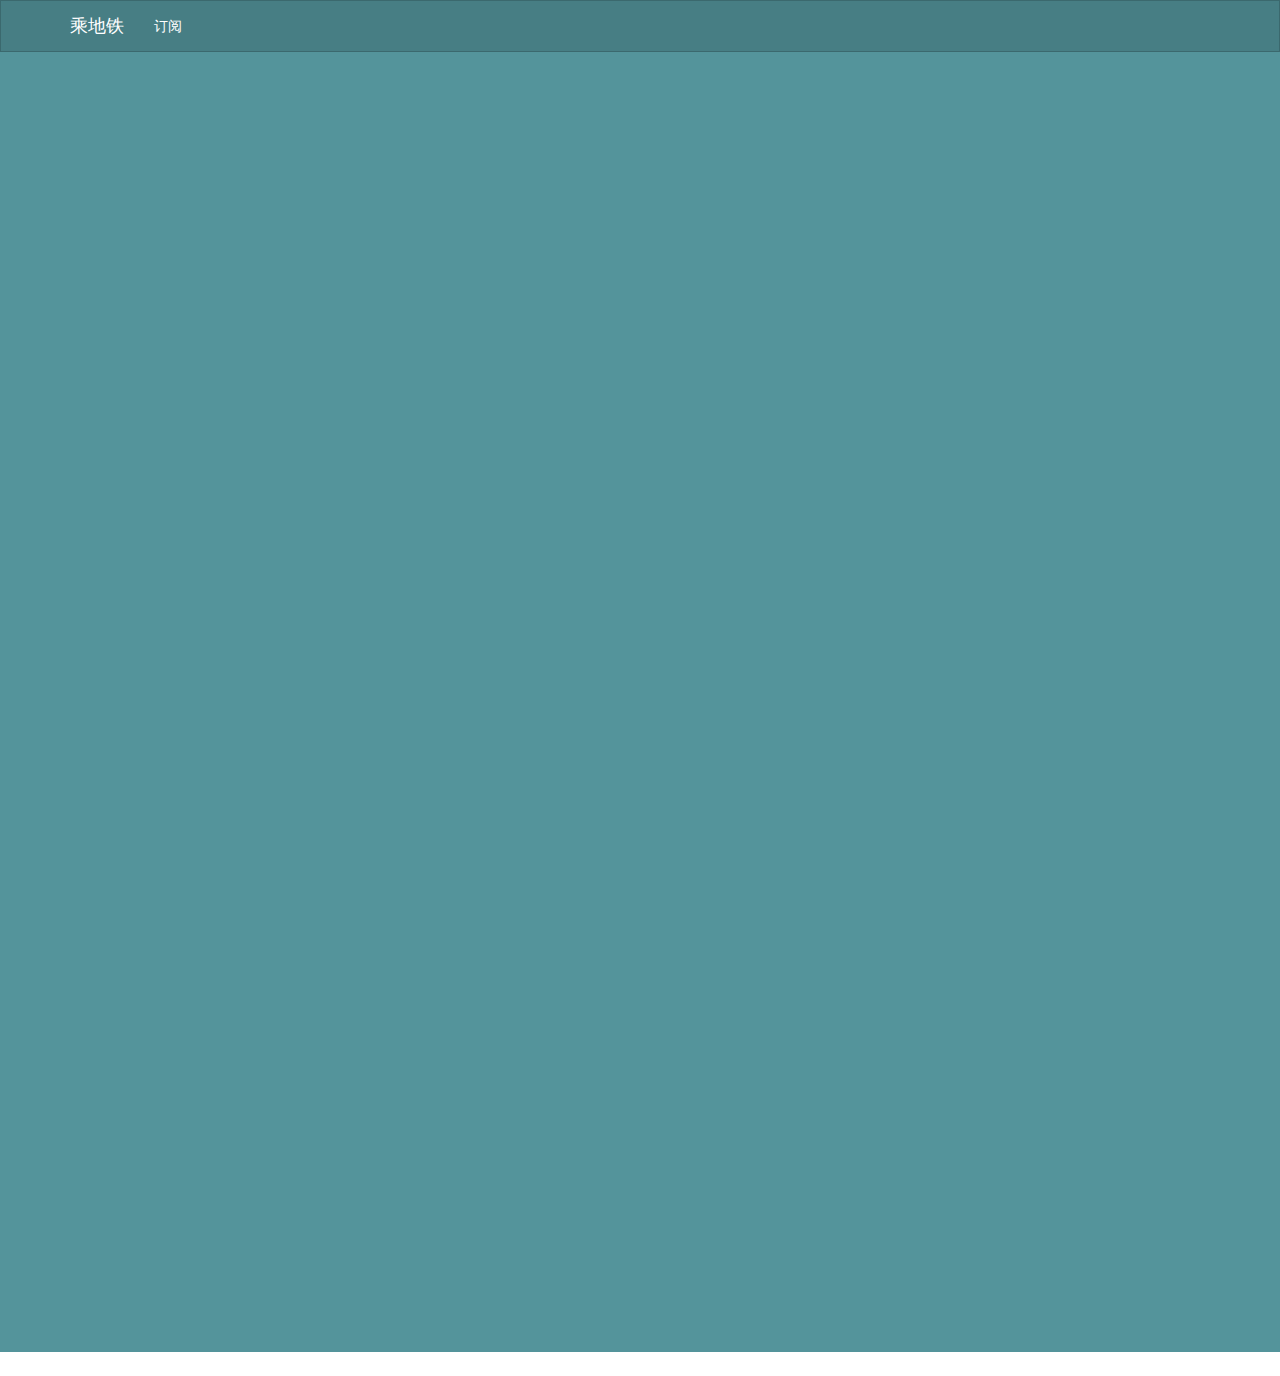
<file: cditie-static-web/index.html>
<!DOCTYPE html>
<html lang="en">
<head>
    <meta charset="utf-8" />
    <meta name="viewport" content="width=device-width, initial-scale=1.0" />

    <title>乘地铁</title>
    <link rel="shortcut icon" href="favicon.ico" type="image/x-icon" />
    <link rel="stylesheet" type="text/css" href="static/css/bootstrap.min.css" media="screen" />
    <link rel="stylesheet" type="text/css" href="static/css/style.css" />
    <link rel="stylesheet" type="text/css" href="dist/css/barrager.css">
</head>
<body class="bb-js">
    <div class="navbar navbar-inverse" role="navigation">
        <div class="container">
            <div class="navbar-header">
                <a  class="navbar-brand navbar-brand-active" href="./">乘地铁</a>
            </div>
            <div class="collapse navbar-collapse navbar-bb-collapse">
                <ul class="nav navbar-nav">
                    <li><a href="./#update">订阅</a></li>
                </ul>
                <!--
                <ul class="nav navbar-nav navbar-right">
                    <li>
                        <a href="./documentation.html">API Documentation</a>
                    </li>
                </ul>
                -->
            </div>
        </div>
    </div>
    <div id="content" class="bb-docs-header" tabindex="-1">
        <div class="container text-center">
            <h1></h1>

        </div>
    </div>
    <div class="container"></div>


    <!-- JS dependencies -->
    <script type="text/javascript" src="static/js/jquery-1.9.1.min.js"></script>
    <script type="text/javascript" src="static/js/bootstrap.min.js"></script>
    <script type="text/javascript" src="dist/js/jquery.barrager.js"></script>
    <script type="text/javascript">

        //每条弹幕发送间隔
        var looper_time=5*1000;
        //是否首次执行
        var run_once=true;
        do_barrager();

        function do_barrager(){
            if(run_once){
                //如果是首次执行,则设置一个定时器,并且把首次执行置为false
                looper=setInterval(do_barrager,looper_time);
                run_once=false;
            }
            //获取
            $.getJSON('http://39.108.217.41:8080/barrage',function(data){
                console.info(data);

                //是否有数据

                if(data.length>0){
                    console.info(data.length);
                    data.forEach(function(item,index){
                        //console.info(item);
                        item["bottom"] = 300 + Math.round(Math.random()*300);
                        r = Math.ceil(Math.random()*(data.length)/Math.random());
                        //console.info("r：" + r);
                        //console.info("index%r：" + index%r);
                        if(index%r == 0){
                            $('body').barrager(item);
                        }


                    });

                }

            });
        }

    </script>
</body>
</html>
</file>
<file: cditie-static-web/static/css/style.css>
body {
    color: #444;
    font-family: "proxima-nova","Helvetica Neue","Helvetica","sans-serif";
}

.bb-js .navbar-inverse {
    background-color: #477e84;
    border-color: #3b696e;
}

.bb-js .navbar-inverse .navbar-brand {
    color: #ffffff;
}

.bb-js .navbar-inverse .navbar-brand:hover,
        .bb-js .navbar-inverse .navbar-brand:focus {
    color: #e6e6e6;
    background-color: transparent;
}

.bb-js .navbar-inverse .navbar-text {
    color: #ffffff;
}

.bb-js .navbar-inverse .navbar-nav > li > a {
    color: #ffffff;
}

.bb-js .navbar-inverse .navbar-nav > li > a:hover,
        .bb-js .navbar-inverse .navbar-nav > li > a:focus {
    color: #ffffff;
    background-color: transparent;
}

.bb-js .navbar-inverse .navbar-nav > .active > a,
    .bb-js .navbar-inverse .navbar-nav > .active > a:hover,
    .bb-js .navbar-inverse .navbar-nav > .active > a:focus {
    color: #ffffff;
    background-color: #3b696e;
}

.bb-js .navbar-inverse .navbar-nav > .disabled > a,
    .bb-js .navbar-inverse .navbar-nav > .disabled > a:hover,
    .bb-js .navbar-inverse .navbar-nav > .disabled > a:focus {
    color: #cccccc;
    background-color: transparent;
}

.bb-js .navbar-inverse .navbar-toggle {
    border-color: #dddddd;
}

.bb-js .navbar-inverse .navbar-toggle:hover,
        .bb-js .navbar-inverse .navbar-toggle:focus {
    background-color: #dddddd;
}

.bb-js .navbar-inverse .navbar-toggle .icon-bar {
    background-color: #cccccc;
}

.bb-js .navbar-inverse .navbar-collapse,
    .bb-js .navbar-inverse .navbar-form {
    border-color: #3b686d;
}

.bb-js .navbar-inverse .navbar-nav > .dropdown > a:hover .caret,
    .bb-js .navbar-inverse .navbar-nav > .dropdown > a:focus .caret {
    border-top-color: #ffffff;
    border-bottom-color: #ffffff;
}

.bb-js .navbar-inverse .navbar-nav > .open > a,
    .bb-js .navbar-inverse .navbar-nav > .open > a:hover,
    .bb-js .navbar-inverse .navbar-nav > .open > a:focus {
    background-color: #3b696e;
    color: #ffffff;
}

.bb-js .navbar-inverse .navbar-nav > .open > a .caret,
        .bb-js .navbar-inverse .navbar-nav > .open > a:hover .caret,
        .bb-js .navbar-inverse .navbar-nav > .open > a:focus .caret {
    border-top-color: #ffffff;
    border-bottom-color: #ffffff;
}

.bb-js .navbar-inverse .navbar-nav > .dropdown > a .caret {
    border-top-color: #ffffff;
    border-bottom-color: #ffffff;
}

@media (max-width: 767px) {
    .bb-js .navbar-inverse .navbar-nav .open .dropdown-menu > li > a {
        color: #ffffff;
    }

    .bb-js .navbar-inverse .navbar-nav .open .dropdown-menu > li > a:hover,
        .bb-js .navbar-inverse .navbar-nav .open .dropdown-menu > li > a:focus {
        color: #ffffff;
        background-color: transparent;
    }

    .bb-js .navbar-inverse .navbar-nav .open .dropdown-menu > .active > a,
    .bb-js .navbar-inverse .navbar-nav .open .dropdown-menu > .active > a:hover,
    .bb-js .navbar-inverse .navbar-nav .open .dropdown-menu > .active > a:focus {
        color: #ffffff;
        background-color: #3b696e;
    }

    .bb-js .navbar-inverse .navbar-nav .open .dropdown-menu > .disabled > a,
    .bb-js .navbar-inverse .navbar-nav .open .dropdown-menu > .disabled > a:hover,
    .bb-js .navbar-inverse .navbar-nav .open .dropdown-menu > .disabled > a:focus {
        color: #cccccc;
        background-color: transparent;
    }
}

.bb-js .navbar-inverse .navbar-link {
    color: #ffffff;
}

.bb-js .navbar-inverse .navbar-link:hover {
    color: #ffffff;
}

.lead-top {
    margin-top: 1em;
}

.navbar {
    border-radius: 0;
}

.bb-js .navbar {
    margin-bottom: 0;
}

.bb-code {
    font-family: "Courier";
    font-size: 1.2em;
}

.bb-code-string {
    color: #3276b1;
}

.code-leader {
    font-weight: bold;
}

.bb-code-small {
    font-size: 0.9em;
}

.bb-alert {
    position: fixed;
    bottom: 25%;
    right: 0;
    margin-bottom: 0;
    font-size: 1.2em;
    padding: 1em 1.3em;
    z-index: 2000;
}

.alert--finch {
    display: block;
    font-weight: bold;
    text-align: center;
}

#gist6327194,
#gist6339916 {
    height: 300px;
    overflow: auto;
}

#gist6339780 {
    height: 600px;
    overflow: auto;
}

.bb-docs-header {
    background: #54949B;
    color: #fff;
    font-size: 24px;
    padding-top:100%;
    text-align: left;
    margin-bottom: 1em;
}

.bb-docs-header h1 {
    font-size: 60px;
    line-height: 1;
}

.bb-docs-header a {
    color: rgba(255,255,255,.75);
}

.bb-masthead h1 {
    text-shadow: 0 1px 0 rgba(255, 255, 255, 0.4);
}

.bb-actions .btn-outline-inverse {
    background-color: transparent;
    border-color: rgba(255,255,255,.5);
    color: #fff;
    font-size: 20px;
    padding: 15px 30px;
}

.bb-meta {
    font-size: 14px;
}

.bb-meta .bb-meta-list {
    list-style: none;
    margin: 0;
    padding: 0;
}

.bb-meta .bb-meta-list li {
    display: inline-block;
}

.bb-meta .bb-meta-list li a {
    text-decoration: underline;
}

.bb-section {
    margin-bottom: 3em;
}

.bb-section h4 {
    margin: 25px 0 10px;
}

.bb-section .table .col-name {
    width: 7em;
}

.bb-section .table .col-type {
    width: 7em;
}

.bb-section .table .col-required {
    width: 10em;
}

.bb-section .table td ul {
    list-style: none;
    padding: 0;
    margin: 0;
}

.bb-section .table p.bg-info {
    padding: 5px;
}

.bb-section .table td ul span {
}

.bb-api-sidebar {
    margin-top: 25px;
}

.bb-api-sidebar.affix {
    width: 250px;
    margin-top: 0;
    top: 10px;
}

.bb-api-sidebar .bb-api-sidenav a,
    .bb-api-sidebar .back-to-top {
    color: #808080;
    border-left: transparent 4px solid;
}

.bb-api-sidebar .bb-api-sidenav > li > a {
    font-weight: 600;
}

.bb-api-sidebar .bb-api-sidenav li.active > a {
    border-left: #54949B 4px solid;
}

.bb-api-sidebar .bb-api-sidenav .nav {
    margin-left: 1em;
}

.bb-api-sidebar .bb-api-sidenav .nav a {
    padding: 5px 10px;
}

.bb-api-sidebar .back-to-top {
    padding: 5px 14px;
}

.bb-locales-list {
    padding: 0;
    margin: 0;
}

.bb-locales-list li {
    display: inline-block;
}

.page-header {
    margin-top: 0;
}

.bb-method {
    margin-bottom: 3em;
}

.bb-light-blue {
    background-color: #54949B;
}
</file>
<file: cditie-static-web/dist/css/barrager.css>
.barrage{position: fixed;bottom:70px;right:-500px;display: inline-block;width: 500px;z-index: 99999}
.barrage_box{background-color: rgba(0,0,0,.5);padding-right: 8px; height: 40px;display: inline-block;border-radius: 25px;transition: all .3s;}
.barrage_box .portrait{ display: inline-block;margin-top: 4px; margin-left: 4px; width: 32px;height: 32px;border-radius: 50%;overflow: hidden;}
.barrage_box .portrait img{width: 100%;height: 100%;}
.barrage_box div.p a{ margin-right: 2px; font-size: 14px;color: #fff;line-height: 40px;margin-left: 18px; }
.barrage_box div.p a:hover{text-decoration: underline;}
.barrage_box .close{visibility: hidden;opacity: 0; text-align: center; width:25px;height: 25px;margin-left: 20px;border-radius: 50%;background:rgba(255,255,255,.1);margin-top:8px; background-image: url(close.png);}
.barrage_box:hover .close{visibility:visible;opacity: 1;}
.barrage_box .close a{display:block;}
.barrage_box .close .icon-close{font-size: 14px;color:rgba(255,255,255,.5);display: inline-block;margin-top: 5px; }
.barrage .z {float: left !important;}
.barrage  a{text-decoration:none;}
</file>
